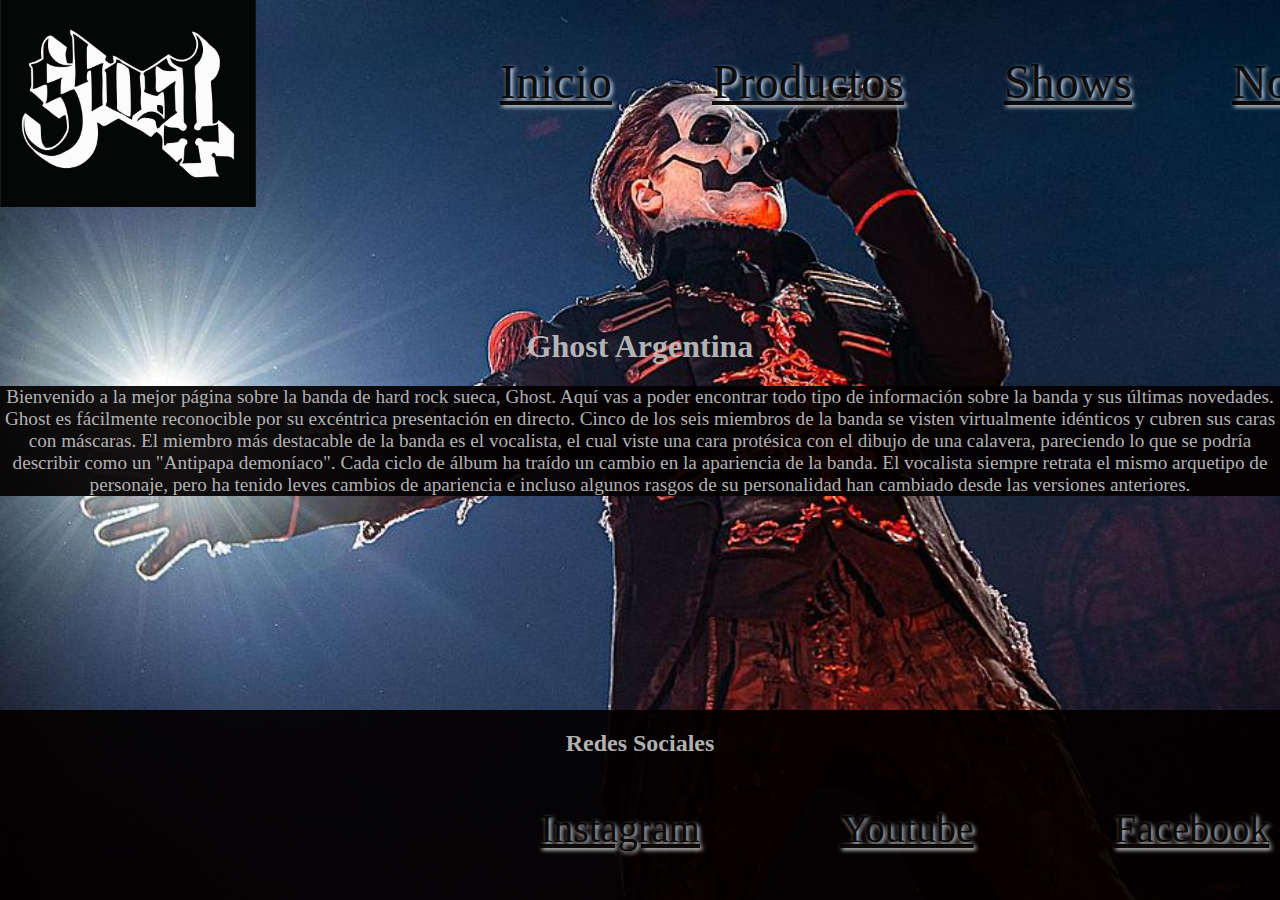
<file: index.html>
<!DOCTYPE html>
<html lang="en">
<head>
    <meta charset="UTF-8">
    <meta name="viewport" content="width=device-width, initial-scale=1.0">
    <!-- linkeo bootstrap -->
    <link href="https://cdn.jsdelivr.net/npm/bootstrap@5.2.2/dist/css/bootstrap.min.css" rel="stylesheet" integrity="sha384-Zenh87qX5JnK2Jl0vWa8Ck2rdkQ2Bzep5IDxbcnCeuOxjzrPF/et3URy9Bv1WTRi" crossorigin="anonymous">
    <link rel="stylesheet" href="./css/styles.css">
    <link rel="shortcut icon" href="./medios/ghostlogo.jpg">
    <!-- SEO -->
    <meta name="description" content="Bienvenido a la mejor página sobre la banda de hard rock sueca, Ghost. Aquí vas a poder encontrar todo tipo de información sobre la banda">
    <meta name="keywords" content="ghost, ghost argentina, hard rock, metal, ghost b.c., ghost bc, ghost banda, rock">
    <title>Ghost Argentina</title>
</head>
<body>
    <header>
        <!-- navegación -->
        <nav>
            <a href="index.html"><img src="./medios/ghostlogo.jpg" class="rounded" alt="logodeghost"></a>
            <div class="container-fluid">
                <ul>
                    <li><a href="index.html">Inicio</a></li>
                    <li><a href="./html/productos.html">Productos</a></li>
                    <li><a href="./html/shows.html">Shows</a></li>
                    <li><a href="./html/noticias.html">Noticias</a></li>
                    <li><a href="./html/contacto.html">Contacto</a></li>
                </ul>     
            </div>              
        </nav>
        <!-- fin navegacion -->
    </header>
    <!-- contenido principal -->
        <main>
            <h1>Ghost Argentina</h1>
                <div class="container-fluid">
                    <p>Bienvenido a la mejor página sobre la banda de hard rock sueca, Ghost. Aquí vas a poder encontrar todo tipo de información sobre la banda y sus últimas novedades. Ghost es fácilmente reconocible por su excéntrica presentación en directo. Cinco de los seis miembros de la banda se visten virtualmente idénticos y cubren sus caras con máscaras. El miembro más destacable de la banda es el vocalista, el cual viste una cara protésica con el dibujo de una calavera, pareciendo lo que se podría describir como un "Antipapa demoníaco". Cada ciclo de álbum ha traído un cambio en la apariencia de la banda. El vocalista siempre retrata el mismo arquetipo de personaje, pero ha tenido leves cambios de apariencia e incluso algunos rasgos de su personalidad han cambiado desde las versiones anteriores.</p>
                </div>
        </main>
        <!-- inicio footer -->
    <footer>
        <h2>Redes Sociales</h2>
        <div class="container-fluid">
            <ul>
                <li><a href="https://www.instagram.com/ghostargentina/">Instagram</a></li>
                <li><a href="https://www.youtube.com/channel/UCAOiVaJJlH0Oduv48NN0mMA">Youtube</a></li>
                <li><a href="https://www.facebook.com/Ghost.666.Argentina/?locale=es_LA">Facebook</a></li>
            </ul>
        </div>
    </footer>
    <!-- fin footer -->
    <script src="https://cdn.jsdelivr.net/npm/bootstrap@5.2.2/dist/js/bootstrap.bundle.min.js" integrity="sha384-OERcA2EqjJCMA+/3y+gxIOqMEjwtxJY7qPCqsdltbNJuaOe923+mo//f6V8Qbsw3" crossorigin="anonymous"></script>
    <!-- linkeo bootstrap -->
</body>
</html>
</file>
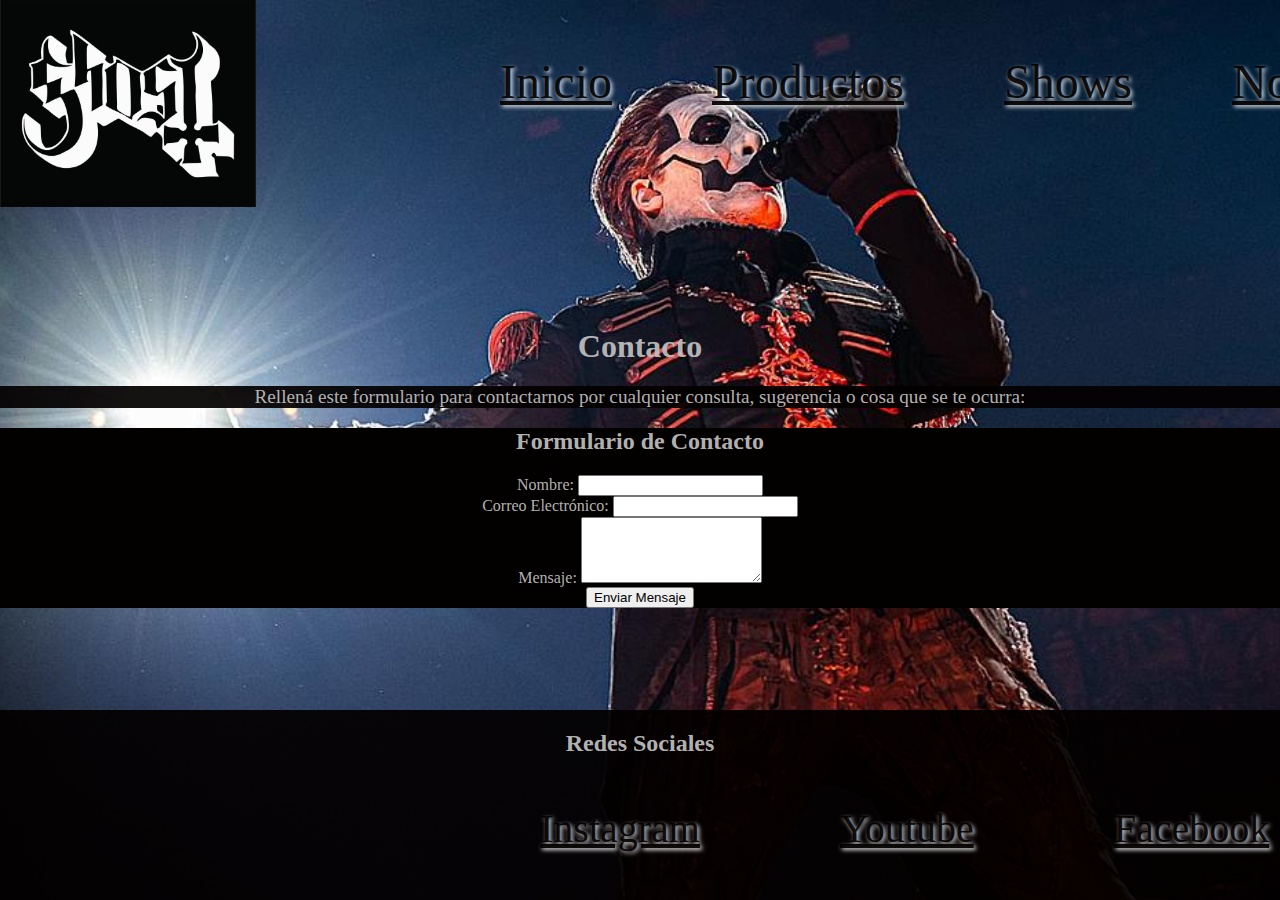
<file: html/contacto.html>
<!DOCTYPE html>
<html lang="en">
<head>
    <meta charset="UTF-8">
    <meta name="viewport" content="width=device-width, initial-scale=1.0">
    <!-- linkeo bootstrap -->
    <link href="https://cdn.jsdelivr.net/npm/bootstrap@5.2.2/dist/css/bootstrap.min.css" rel="stylesheet" integrity="sha384-Zenh87qX5JnK2Jl0vWa8Ck2rdkQ2Bzep5IDxbcnCeuOxjzrPF/et3URy9Bv1WTRi" crossorigin="anonymous">
    <link rel="stylesheet" href="../css/styles.css">
    <link rel="shortcut icon" href="../medios/ghostlogo.jpg">
    <!-- SEO -->
    <meta name="description" content="Bienvenido a la mejor página sobre la banda de hard rock sueca, Ghost. Aquí vas a poder encontrar todo tipo de información sobre la banda">
    <meta name="keywords" content="ghost, ghost argentina, hard rock, metal, ghost b.c., ghost bc, ghost banda, rock">
    <title>Ghost Argentina</title>
</head>
<body>
    <header>
        <!-- navegación -->
        <nav>
            <a href="../index.html"><img src="../medios/ghostlogo.jpg" class="rounded" alt="logodeghost"></a>
                <ul>
                    <li><a href="../index.html">Inicio</a></li>
                    <li><a href="productos.html">Productos</a></li>
                    <li><a href="shows.html">Shows</a></li>
                    <li><a href="noticias.html">Noticias</a></li>
                    <li><a href="contacto.html">Contacto</a></li>
                </ul>               
        </nav>
        <!-- fin navegacion -->
    </header>
    <!-- contenido principal -->
        <main>
            <h1>Contacto</h1>
                <div class="container-fluid">
                    <p>Rellená este formulario para contactarnos por cualquier consulta, sugerencia o cosa que se te ocurra:</p>
                </div>
                <!-- formulario -->
                <div class="container mt-5">
                    <div class="row justify-content-center">
                      <div class="col-md-6">
                        <h2 class="text-center mb-4">Formulario de Contacto</h2>
                        <form action="#" method="post">
                          <div class="form-group">
                            <label for="nombre">Nombre:</label>
                            <input type="text" class="form-control" id="nombre" name="nombre" required>
                          </div>
                  
                          <div class="form-group">
                            <label for="email">Correo Electrónico:</label>
                            <input type="email" class="form-control" id="email" name="email" required>
                          </div>
                  
                          <div class="form-group">
                            <label for="mensaje">Mensaje:</label>
                            <textarea class="form-control" id="mensaje" name="mensaje" rows="4" required></textarea>
                          </div>
                  
                          <button type="submit" class="btn btn-primary">Enviar Mensaje</button>
                        </form>
                      </div>
                    </div>
                  </div>
        </main>
        <!-- inicio footer -->
    <footer>
        <h2>Redes Sociales</h2>
        <ul>
          <li><a href="https://www.instagram.com/ghostargentina/">Instagram</a></li>
          <li><a href="https://www.youtube.com/channel/UCAOiVaJJlH0Oduv48NN0mMA">Youtube</a></li>
          <li><a href="https://www.facebook.com/Ghost.666.Argentina/?locale=es_LA">Facebook</a></li>
        </ul>
    </footer>
    <!-- fin footer -->
    <script src="https://cdn.jsdelivr.net/npm/bootstrap@5.2.2/dist/js/bootstrap.bundle.min.js" integrity="sha384-OERcA2EqjJCMA+/3y+gxIOqMEjwtxJY7qPCqsdltbNJuaOe923+mo//f6V8Qbsw3" crossorigin="anonymous"></script>
    <!-- linkeo bootstrap -->
</body>
</html>
</file>
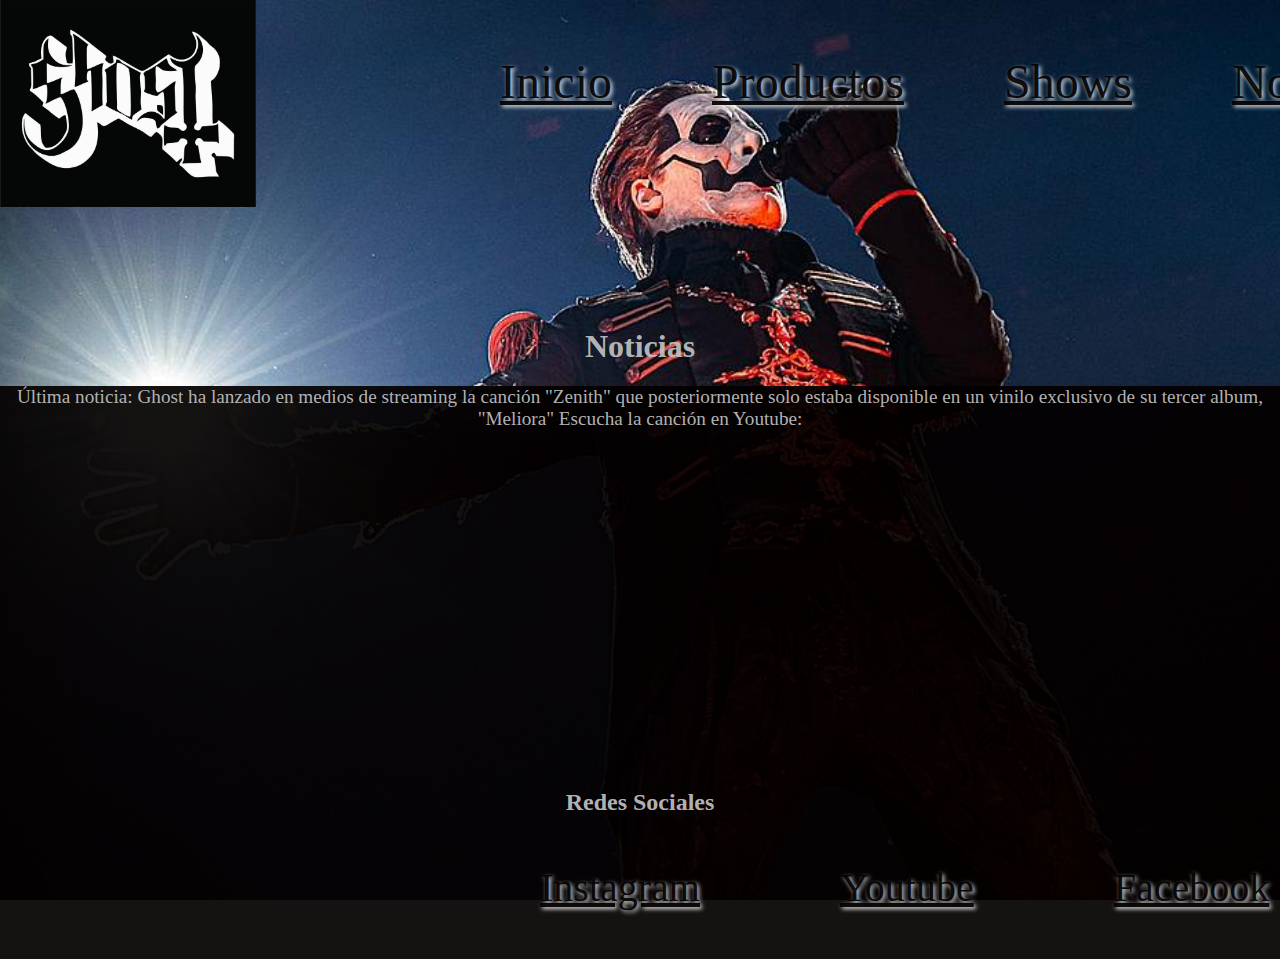
<file: html/noticias.html>
<!DOCTYPE html>
<html lang="en">
<head>
    <meta charset="UTF-8">
    <meta name="viewport" content="width=device-width, initial-scale=1.0">
    <!-- linkeo bootstrap -->
    <link href="https://cdn.jsdelivr.net/npm/bootstrap@5.2.2/dist/css/bootstrap.min.css" rel="stylesheet" integrity="sha384-Zenh87qX5JnK2Jl0vWa8Ck2rdkQ2Bzep5IDxbcnCeuOxjzrPF/et3URy9Bv1WTRi" crossorigin="anonymous">
    <link rel="stylesheet" href="../css/styles.css">
    <link rel="shortcut icon" href="../medios/ghostlogo.jpg">
    <!-- SEO -->
    <meta name="description" content="Bienvenido a la mejor página sobre la banda de hard rock sueca, Ghost. Aquí vas a poder encontrar todo tipo de información sobre la banda">
    <meta name="keywords" content="ghost, ghost argentina, hard rock, metal, ghost b.c., ghost bc, ghost banda, rock">
    <title>Ghost Argentina</title>
</head>
<body>
    <header>
        <!-- navegación -->
        <nav>
            <a href="../index.html"><img src="../medios/ghostlogo.jpg" class="rounded" alt="logodeghost"></a>
                <ul>
                    <li><a href="../index.html">Inicio</a></li>
                    <li><a href="productos.html">Productos</a></li>
                    <li><a href="shows.html">Shows</a></li>
                    <li><a href="noticias.html">Noticias</a></li>
                    <li><a href="contacto.html">Contacto</a></li>
                </ul>               
        </nav>
        <!-- fin navegacion -->
    </header>
    <!-- contenido principal -->
        <main>
            <h1>Noticias</h1>
                <div class="container-fluid">
                    <p>Última noticia: Ghost ha lanzado en medios de streaming la canción "Zenith" que posteriormente solo estaba disponible en un vinilo exclusivo de su tercer album, "Meliora" Escucha la canción en Youtube:</p>
                    <!-- video embed -->
                    <iframe width="560" height="315" src="https://www.youtube.com/embed/-9d7ijai2Zg?si=Nnowzayb_uiZTzWc" title="YouTube video player" frameborder="0" allow="accelerometer; autoplay; clipboard-write; encrypted-media; gyroscope; picture-in-picture; web-share" allowfullscreen></iframe>
                </div>
        </main>
        <!-- inicio footer -->
    <footer>
        <h2>Redes Sociales</h2>
        <ul>
            <li><a href="https://www.instagram.com/ghostargentina/">Instagram</a></li>
            <li><a href="https://www.youtube.com/channel/UCAOiVaJJlH0Oduv48NN0mMA">Youtube</a></li>
            <li><a href="https://www.facebook.com/Ghost.666.Argentina/?locale=es_LA">Facebook</a></li>
        </ul>
    </footer>
    <!-- fin footer -->
    <script src="https://cdn.jsdelivr.net/npm/bootstrap@5.2.2/dist/js/bootstrap.bundle.min.js" integrity="sha384-OERcA2EqjJCMA+/3y+gxIOqMEjwtxJY7qPCqsdltbNJuaOe923+mo//f6V8Qbsw3" crossorigin="anonymous"></script>
    <!-- linkeo bootstrap -->
</body>
</html>
</file>
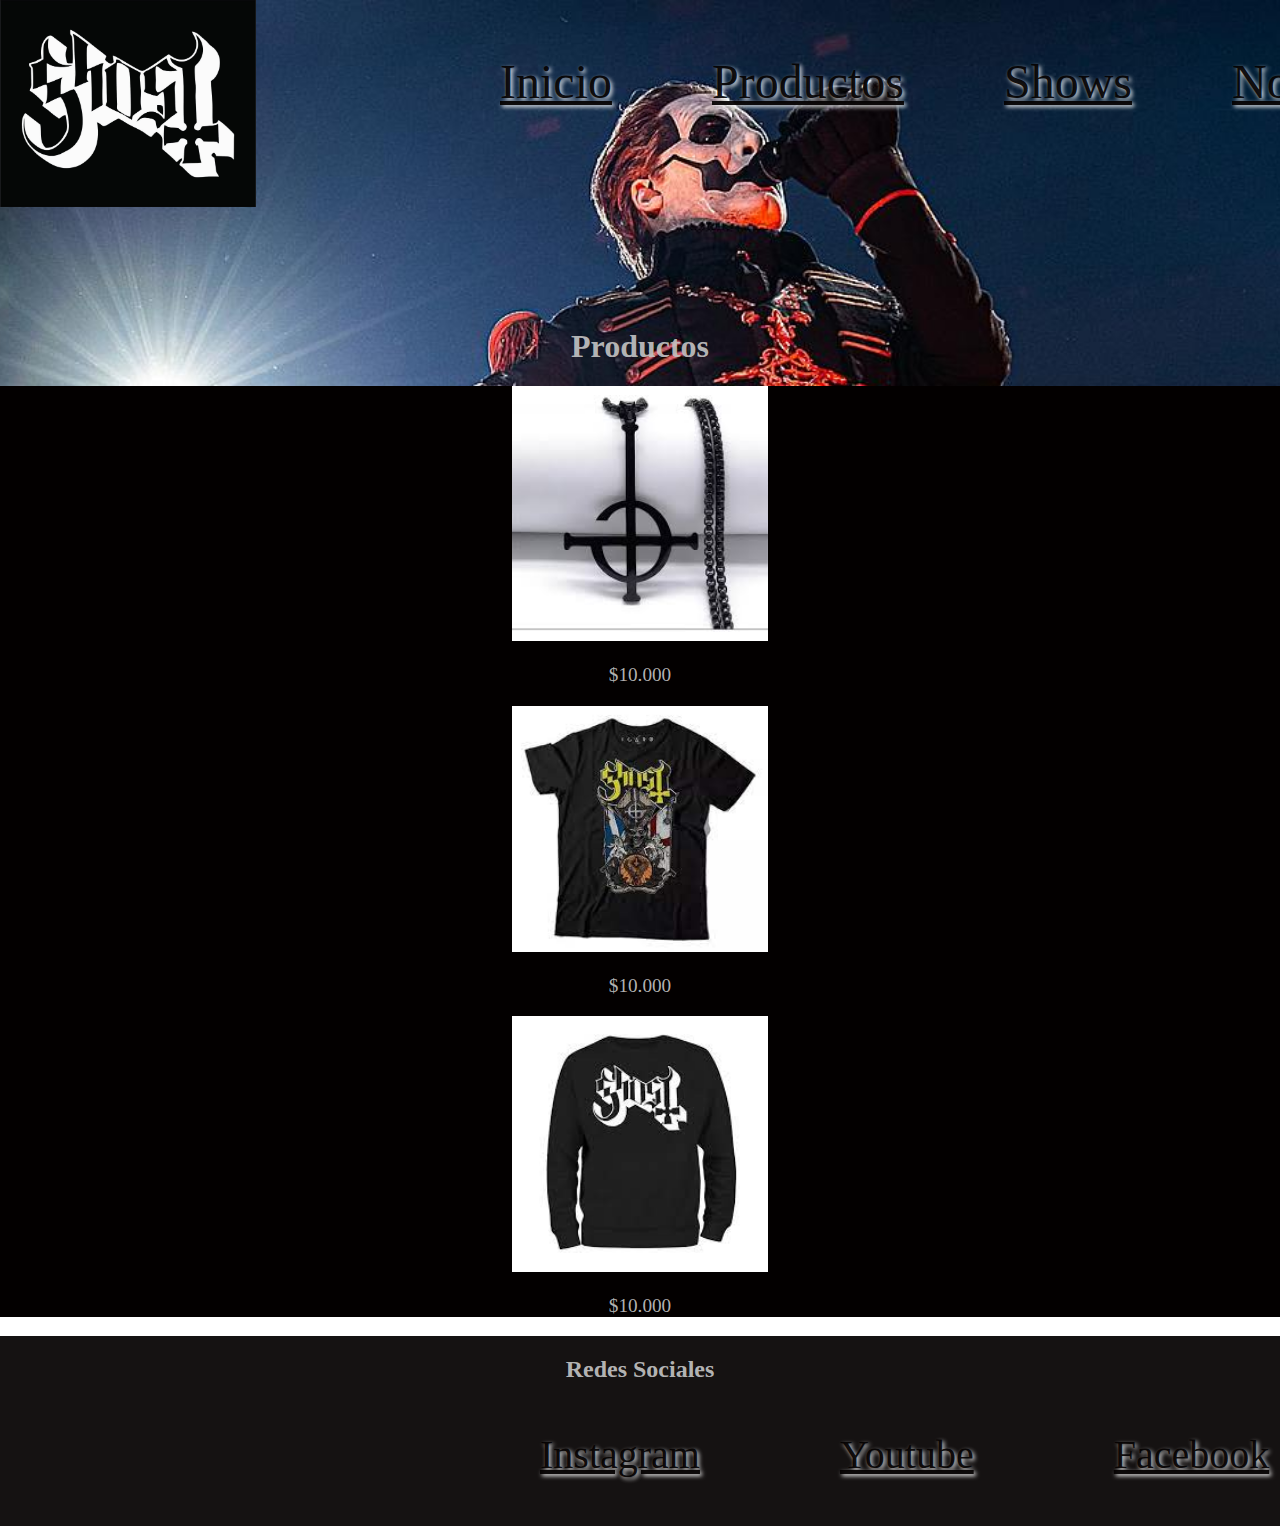
<file: html/productos.html>
<!DOCTYPE html>
<html lang="en">
<head>
    <meta charset="UTF-8">
    <meta name="viewport" content="width=device-width, initial-scale=1.0">
    <!-- linkeo bootstrap -->
    <link href="https://cdn.jsdelivr.net/npm/bootstrap@5.2.2/dist/css/bootstrap.min.css" rel="stylesheet" integrity="sha384-Zenh87qX5JnK2Jl0vWa8Ck2rdkQ2Bzep5IDxbcnCeuOxjzrPF/et3URy9Bv1WTRi" crossorigin="anonymous">
    <link rel="stylesheet" href="../css/styles.css">
    <link rel="shortcut icon" href="../medios/ghostlogo.jpg">
    <!-- SEO -->
    <meta name="description" content="Bienvenido a la mejor página sobre la banda de hard rock sueca, Ghost. Aquí vas a poder encontrar todo tipo de información sobre la banda">
    <meta name="keywords" content="ghost, ghost argentina, hard rock, metal, ghost b.c., ghost bc, ghost banda, rock">
    <title>Ghost Argentina</title>
</head>
<body>
    <header>
        <!-- navegación -->
        <nav>
            <a href="../index.html"><img src="../medios/ghostlogo.jpg" class="rounded" alt="logodeghost"></a>
                <ul>
                    <li><a href="../index.html">Inicio</a></li>
                    <li><a href="productos.html">Productos</a></li>
                    <li><a href="shows.html">Shows</a></li>
                    <li><a href="noticias.html">Noticias</a></li>
                    <li><a href="contacto.html">Contacto</a></li>
                </ul>               
        </nav>
        <!-- fin navegacion -->
    </header>
    <!-- contenido principal -->
        <main>
            <h1>Productos</h1>
            <div class="container">
                <div class="row">
                    <div class="row-md-3 col-xs-4">
                        <div>
                            <img src="../medios/producto1.jpeg" class="rounded" alt="collarghost">
                            <p>$10.000</p>
                        </div>
                        <div>
                            <img src="../medios/producto2.jpeg" class="rounded" alt="remeraghost">
                            <p>$10.000</p>
                        </div>
                        <div>
                            <img src="../medios/producto3.jpeg" class="rounded" alt="buzoghost">
                            <p>$10.000</p>
                        </div>
                    </div>    
                </div>
            </div>    
        </main>
        <!-- inicio footer -->
    <footer>
        <h2>Redes Sociales</h2>
        <ul>
            <li><a href="https://www.instagram.com/ghostargentina/">Instagram</a></li>
            <li><a href="https://www.youtube.com/channel/UCAOiVaJJlH0Oduv48NN0mMA">Youtube</a></li>
            <li><a href="https://www.facebook.com/Ghost.666.Argentina/?locale=es_LA">Facebook</a></li>
        </ul>
    </footer>
    <!-- fin footer -->
    <script src="https://cdn.jsdelivr.net/npm/bootstrap@5.2.2/dist/js/bootstrap.bundle.min.js" integrity="sha384-OERcA2EqjJCMA+/3y+gxIOqMEjwtxJY7qPCqsdltbNJuaOe923+mo//f6V8Qbsw3" crossorigin="anonymous"></script>
    <!-- linkeo bootstrap -->
</body>
</html>
</file>
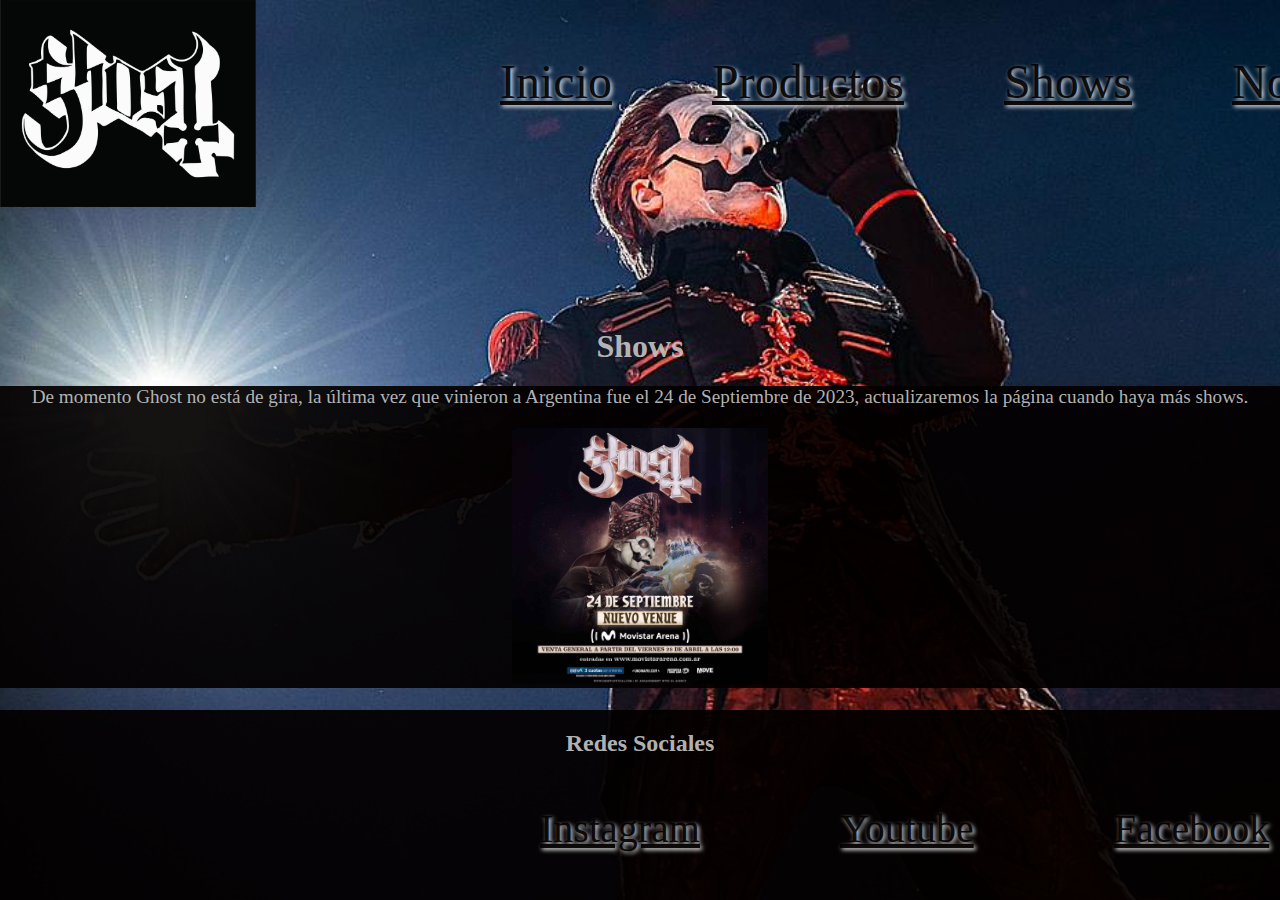
<file: html/shows.html>
<!DOCTYPE html>
<html lang="en">
<head>
    <meta charset="UTF-8">
    <meta name="viewport" content="width=device-width, initial-scale=1.0">
    <!-- linkeo bootstrap -->
    <link href="https://cdn.jsdelivr.net/npm/bootstrap@5.2.2/dist/css/bootstrap.min.css" rel="stylesheet" integrity="sha384-Zenh87qX5JnK2Jl0vWa8Ck2rdkQ2Bzep5IDxbcnCeuOxjzrPF/et3URy9Bv1WTRi" crossorigin="anonymous">
    <link rel="stylesheet" href="../css/styles.css">
    <link rel="shortcut icon" href="../medios/ghostlogo.jpg">
    <!-- SEO -->
    <meta name="description" content="Bienvenido a la mejor página sobre la banda de hard rock sueca, Ghost. Aquí vas a poder encontrar todo tipo de información sobre la banda">
    <meta name="keywords" content="ghost, ghost argentina, hard rock, metal, ghost b.c., ghost bc, ghost banda, rock">
    <title>Ghost Argentina</title>
</head>
<body>
    <header>
        <!-- navegación -->
        <nav>
            <a href="../index.html"><img src="../medios/ghostlogo.jpg" class="rounded" alt="logodeghost"></a>
                <ul>
                    <li><a href="../index.html">Inicio</a></li>
                    <li><a href="productos.html">Productos</a></li>
                    <li><a href="shows.html">Shows</a></li>
                    <li><a href="noticias.html">Noticias</a></li>
                    <li><a href="contacto.html">Contacto</a></li>
                </ul>               
        </nav>
        <!-- fin navegacion -->
    </header>
    <!-- contenido principal -->
        <main>
            <h1>Shows</h1>
                <div class="container-fluid">
                    <p>De momento Ghost no está de gira, la última vez que vinieron a Argentina fue el 24 de Septiembre de 2023, actualizaremos la página cuando haya más shows.</p>
                    <img src="../medios/ghost-argentina.jpg" class="rounded" alt="ghostenargentina">
                </div>
        </main>
        <!-- inicio footer -->
    <footer>
        <h2>Redes Sociales</h2>
        <ul>
            <li><a href="https://www.instagram.com/ghostargentina/">Instagram</a></li>
            <li><a href="https://www.youtube.com/channel/UCAOiVaJJlH0Oduv48NN0mMA">Youtube</a></li>
            <li><a href="https://www.facebook.com/Ghost.666.Argentina/?locale=es_LA">Facebook</a></li>
        </ul>
    </footer>
    <!-- fin footer -->
    <script src="https://cdn.jsdelivr.net/npm/bootstrap@5.2.2/dist/js/bootstrap.bundle.min.js" integrity="sha384-OERcA2EqjJCMA+/3y+gxIOqMEjwtxJY7qPCqsdltbNJuaOe923+mo//f6V8Qbsw3" crossorigin="anonymous"></script>
    <!-- linkeo bootstrap -->
</body>
</html>
</file>
<file: css/styles.css>
body {
  margin: 0;
  padding: 0;
  background: url(../medios/show.jpeg) no-repeat center center fixed;
  background-size: cover;
  min-height: 100vh;
  display: flex;
  flex-direction: column;
  max-width: 100%;
}

main {
  text-align: center;
  color: rgba(195, 195, 195, 0.931);
}

ul {
  text-decoration: none;
  list-style: none;
  display: flex;
  font-size: 3em;
  padding-left: 400px;
}

nav li {
  margin-left: 100px;
  margin-top: -205px;
  color: rgba(195, 195, 195, 0.931);
}

img {
  width: 20%;
  height: 20%;
}

a {
  color: rgba(3, 0, 0, 0.931);
  text-shadow: 2px 2px 4px rgba(255, 255, 255, 0.9);
}

footer {
  background-color: rgba(3, 0, 0, 0.931);
  text-align: center;
  margin-top: auto;
}
footer li {
  font-size: 40px;
  margin-left: 30px;
  padding-left: 110px;
}

h2 {
  text-align: center;
  color: rgba(195, 195, 195, 0.931);
}

p {
  font-size: larger;
}

li {
  transition: font-size 0.5s;
}

li:hover {
  font-size: 60px;
}

main div {
  background-color: rgba(3, 0, 0, 0.931);
}

div img {
  transition: width 2s height 2s;
}

div img:hover {
  width: 25%;
  height: 25%;
}

@media screen and (max-width: 1024px) {
  ul {
    flex-direction: column;
    padding-left: 0;
    text-align: center;
  }
  li {
    padding-right: 135px;
  }
  nav li {
    margin-top: 0;
  }
  nav ul {
    font-size: 2em;
    margin-top: -100px;
  }
}
@media screen and (max-width: 768px) {
  ul {
    flex-direction: column;
    padding-left: 0;
    text-align: center;
  }
  li {
    padding-right: 135px;
  }
  nav li {
    margin-top: 0;
  }
  nav ul {
    font-size: 2em;
    margin-top: -70px;
  }
}

/*# sourceMappingURL=styles.css.map */
</file>
